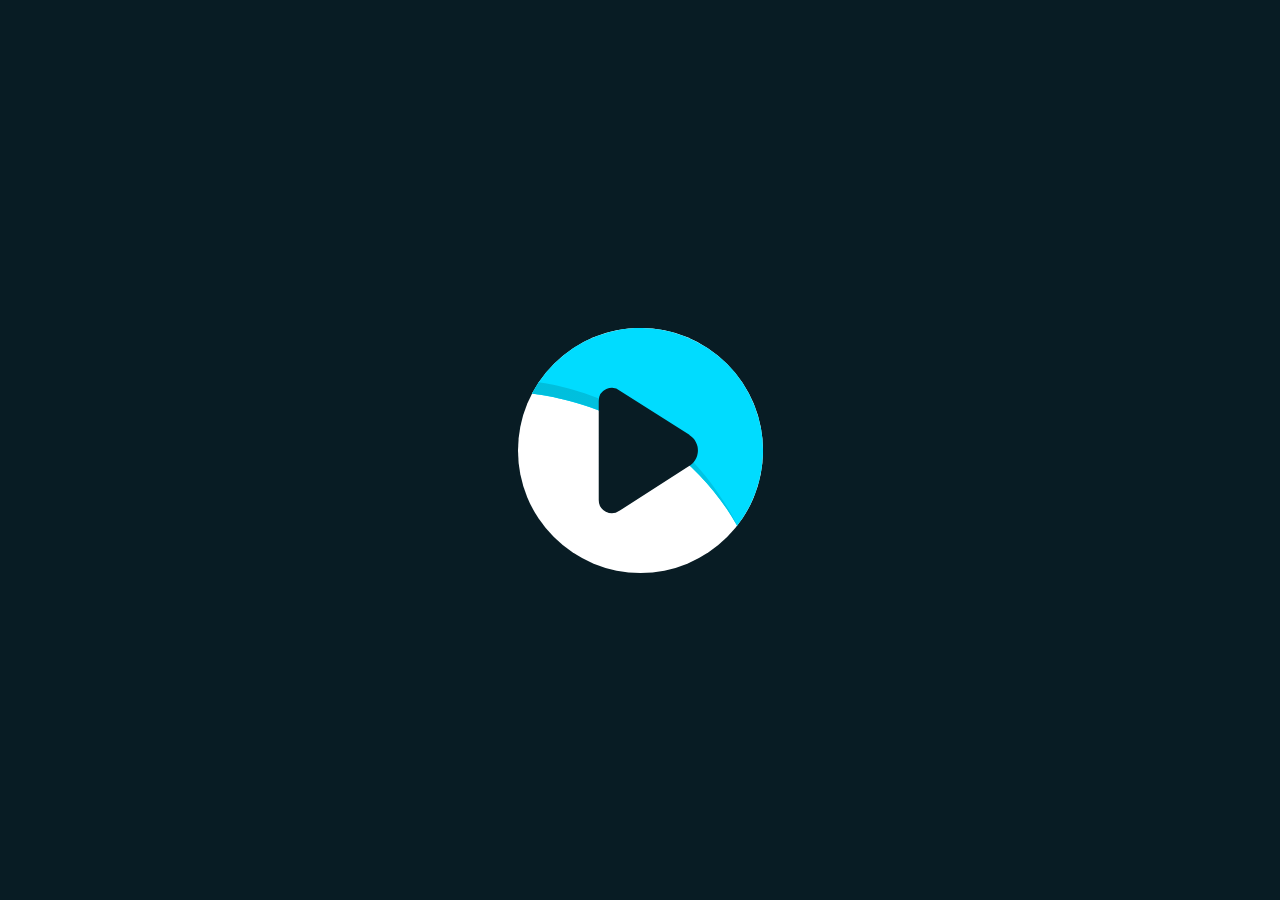
<file: index.html>
<html>
    <head>
        <meta charset="utf-8">
        
        <title>Test</title>

        <link rel="stylesheet" href="style.css">
        <link href="https://fonts.googleapis.com/icon?family=Material+Icons" rel="stylesheet">
    </head>
    <body>
        <div id="opener">
            <div id="startWrapper">

                <img id="logoStart" src="res/logoStart.svg">
                
            </div>

        </div>
        <div id="loading">
            HIER LADEBILDSCHIRM EINFÜGEN
        </div>
        <div id="home">
            <div id="logoWrapper">
                <img id="logoSmall" src="res/logoSmall.svg">
            </div>
            <div id="queryWrapper">
                <input type="text" id="query" autofocus> 
                <button id="but" onclick="startSearch();"><i class="material-icons">&#xE8B6;</i></button>
                
            </div> 
            <div id="BigLogoWrapper">
                <img id="logoBig" src="res/logoBig.svg">
            </div>
            
        </div>
        <div id="multiResults">
            <div id="logoWrapper">
                <img id="logoSmall" src="res/logoSmall.svg">
            </div>
            <div id="results">
                <p id="result-query"></p>
                <p id="result-quant"></p>
            </div>
            <div id="BigLogoWrapper">
                <img id="logoBig" src="res/logoBig.svg">
            </div>
            <div id="cards"></div>
        </div>
        <div id="result">
            <div id="logoWrapperDetail">
                <img id="logoSmall" src="res/logoSmall.svg">
            </div>
            <div id="left">
                <div id="box1">
                    <h1 id="detail-title"></h1>
                    <h2 id="detail-year"></h2>
                    <img id="detail-image">
                </div>  
                <div id="gradient"></div>
            </div>
            <div id="middle">
                <div id="box2">
                    <h1 id="besch">Beschreibung</h1>
                    <p id="detail-description"></p>
                    <h1 id="info">Information</h1>
                    <table >
                        <tr>
                            <td id="first">
                                <img id="tmdb" src="res/tmdb.svg">
                            </td>
                            <td id="second">
                                <p id="rating-desc">TMDB Score</p>
                            </td>
                            <td id="third">
                                <p id="detail-rating"></p>
                            </td>
                        </tr>
                    </table>
                    <table id="secondTable">
                        <tr>
                            <td id="first">
                                <img id="age" src="res/age.svg">
                            </td>
                            <td id="second1">
                                <p id="rating-desc">Altersfreigabe</p>
                            </td>
                            <td id="third1">
                                <p id="detail-min-age"></p>
                            </td>
                        </tr>
                    </table>
                    <table id="thirdTable">
                        <tr>
                            <td id="first">
                                <i id="time" class="material-icons">&#xE8B5;</i>
                            </td>
                            <td id="second1">
                                <p id="rating-desc">Laufzeit</p>
                            </td>
                            <td id="third1">
                                <p id="detail-runtime"></p>
                            </td>
                        </tr>
                    </table>
                </div>
            </div>
            <div id="right">
                <div id="box3">
                    <h1 id="besch">Verfügbarkeit</h1>
                    <div id="detail-availability"></div>
                </div>   
            </div>
            <div id="BigLogoWrapper">
                <img id="logoBig" src="res/logoBig.svg">
            </div>
        </div>
        <div id="impressum"></div>

        <script type="text/javascript" src="main.js"></script>
        <script>
            startup();

            function startup() {
                navTo("opener");
                setTimeout(()=>{
                    navTo("home");
                }, 3000);
            }
        </script>
    </body>
</html>
</file>
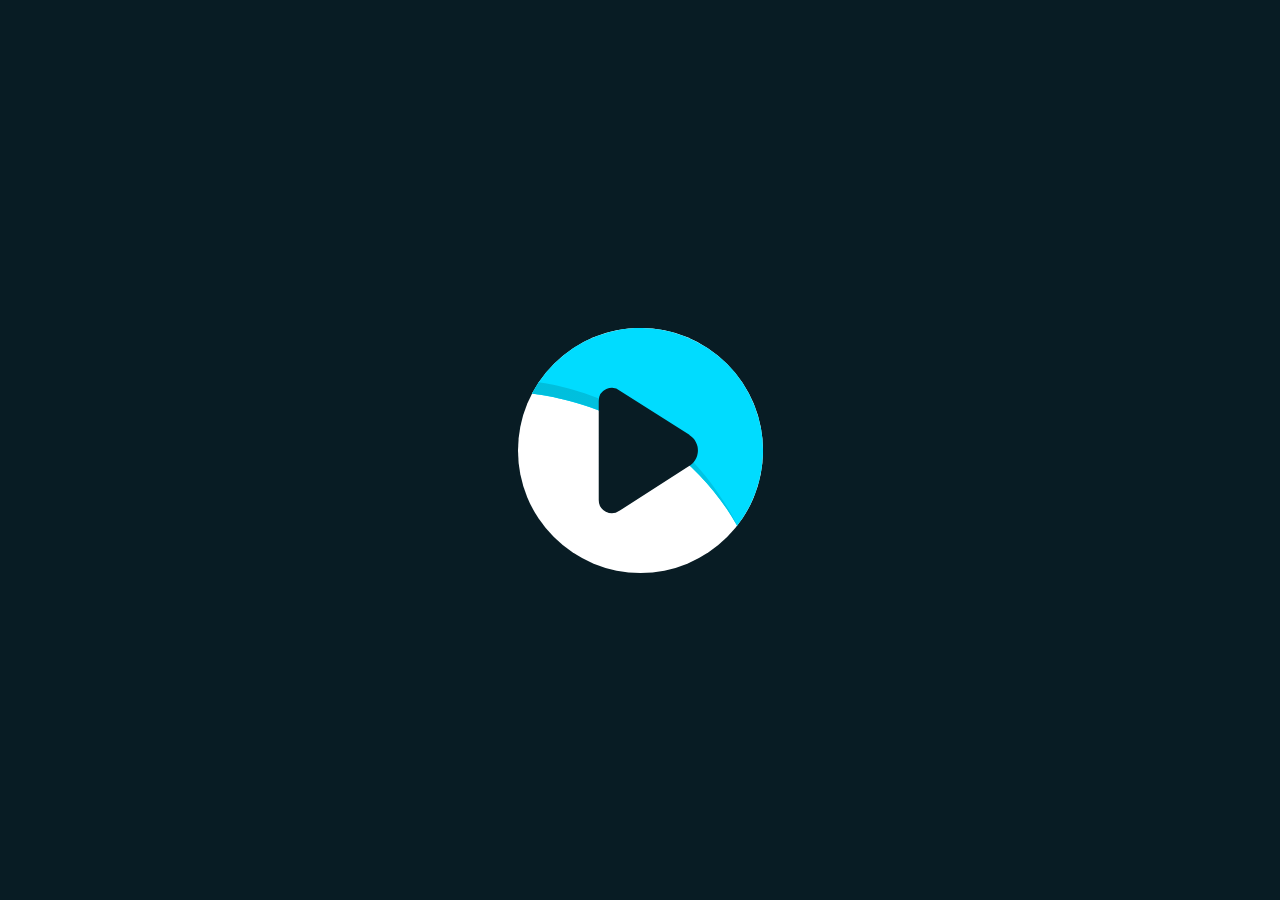
<file: tizen-project/index.html>
<html>
    <head>
        <meta charset="utf-8">
        
        <title>Test</title>

        <link rel="stylesheet" href="style.css">
        <link href="https://fonts.googleapis.com/icon?family=Material+Icons" rel="stylesheet">
        <link href="https://fonts.googleapis.com/css?family=Titillium+Web" rel="stylesheet">
    </head>
    <body>
        <div id="opener">
            <div id="startWrapper">

                <img id="logoStart" src="res/logoStart.svg">
                
            </div>

        </div>
        <div id="loading">
            <video src="res/Loading.webm" style="height: 100%; width: 100%;" loop="true" autoplay="true" id="loadingVid"></video>
        </div>
        <div id="home">
            <div id="logoWrapper">
                <img id="logoSmall" src="res/logoSmall.svg">
            </div>
            <div id="queryWrapper">
                <input type="text" id="query" autofocus> 
                <button id="but" onclick="startSearch();"><i class="material-icons">&#xE8B6;</i></button>
                
            </div> 
            <div id="BigLogoWrapper">
                <img id="logoBig" src="res/logoBig.svg">
            </div>
            
        </div>
        <div id="multiResults">
            <div id="logoWrapper">
                <img id="logoSmall" src="res/logoSmall.svg">
            </div>
            <div id="results">
                <p id="result-query"></p>
                <p id="result-quant"></p>
            </div>
            <div id="BigLogoWrapper">
                <img id="logoBig" src="res/logoBig.svg">
            </div>
            <div id="cards"></div>
        </div>
        <div id="result">
            <div id="logoWrapperDetail">
                <img id="logoSmall" src="res/logoSmall.svg">
            </div>
            <div id="left">
                <div id="box1">
                    <h2 id="detail-year"></h2>
                    <h1 id="detail-title"></h1>
                    
                    <img id="detail-image">
                </div>  
                <div id="gradient"></div>
            </div>
            <div id="middle">
                <div id="box2">
                    <h1 id="besch">Beschreibung</h1>
                    <p id="detail-description"></p>
                    <div id="sourceWrapper">
                        <p id="source">Quelle: TheMovieDB.org</p>
                    </div>
                    <h1 id="info">Informationen</h1>
                    <table >
                        <tr>
                            <td id="first">
                                <img id="tmdb" src="res/tmdb.svg">
                            </td>
                            <td id="second">
                                <p id="rating-desc">TMDB Score</p>
                            </td>
                            <td id="third">
                                <p id="detail-rating"></p>
                            </td>
                        </tr>
                    </table>
                    <table id="secondTable">
                        <tr>
                            <td id="first">
                                <img id="age" src="res/age.svg">
                            </td>
                            <td id="second1">
                                <p id="rating-desc">Altersfreigabe</p>
                            </td>
                            <td id="third1">
                                <p id="detail-min-age"></p>
                            </td>
                        </tr>
                    </table>
                    <table id="thirdTable">
                        <tr>
                            <td id="first">
                                <i id="time" class="material-icons">&#xE8B5;</i>
                            </td>
                            <td id="second1">
                                <p id="rating-desc">Laufzeit</p>
                            </td>
                            <td id="third1">
                                <p id="detail-runtime"></p>
                            </td>
                        </tr>
                    </table>
                </div>
            </div>
            <div id="right">
                <div id="box3">
                    <h1 id="besch">Verfügbarkeit *</h1>
                    <div id="detail-availability"></div>
                </div>  
            </div>
            <div id="source2Wrapper">
                <p id="source2">* Quelle: JustWatch.com</p>
            </div>
            <div id="BigLogoWrapper">
                <img id="logoBig" src="res/logoBig.svg">
            </div>
        </div>
        <div id="impressum"></div>

        <script type="text/javascript" src="main.js"></script>
        <script>
            startup();

            function startup() {
                navTo("opener");
                setTimeout(()=>{
                    navTo("home");
                }, 3000);
            }
        </script>
    </body>
</html>
</file>
<file: style.css>
body {
    font-family: 'Titillium Web', sans-serif;
    background: #081C24;
    color: #FFF;
    /* overflow: hidden; */
    margin: 0;
}

@font-face {
    font-family: "SKY";
    src: url(res/SKYfontThick.ttf) format("truetype");
}

h1 {
    -webkit-margin-before: 0px;
    -webkit-margin-after: 0px;
    -webkit-margin-start: 0px;
    -webkit-margin-end: 0px;
}

h2 {
    -webkit-margin-before: 0px;
    -webkit-margin-after: 0px;
    -webkit-margin-start: 0px;
    -webkit-margin-end: 0px;
}

h3 {
    -webkit-margin-before: 0px;
    -webkit-margin-after: 0px;
    -webkit-margin-start: 0px;
    -webkit-margin-end: 0px;
}

p {
    -webkit-margin-before: 0px;
    -webkit-margin-after: 0px;
    -webkit-margin-start: 0px;
    -webkit-margin-end: 0px;
}

::-webkit-scrollbar {
    display: none;
}

/* ------------------------------------
                  HOME
-------------------------------------*/

#home {
    overflow: hidden;
}

#queryWrapper {
    z-index: 5;
    display: flex;
    justify-content: center;
    align-items: center;
    height: 600px;
    width: 100%;
}

#query {
    height: 40px;
    width: 700px;
    border: none;
    border-bottom: #FFF 1px solid;
    background: transparent;
    color: #FFF;
    font-size: 25px;
}

#query:focus {
    outline: none;
}

#but {
    background: transparent;
    color: #00DCFF;
    border: none;
    margin-left: -26px;
    margin-bottom: 2px;
}

#but:active {
    outline: none;
}

#but:focus {
    outline: none;
}

#BigLogoWrapper {
    z-index: -1;
    width: 750px;
    height: 750px;
    position: fixed;
    right: -206px;
    bottom: -125px;
    overflow: hidden;
}

#logoBig {
    width: 100%;
    overflow: hidden;
    

}

#logoWrapper {
    display: flex;
    justify-content: center;
    align-items: center;
    top: 0;
    padding-top: 50px;
    padding-bottom: 50px;
    position: fixed;
    width: 100%;
    background: linear-gradient(to top, rgba(8, 28, 36, 0) 0%,rgba(8, 28, 36, 1) 50%,rgba(8, 28, 36, 1) 100%);
}

#logoSmall {
    width: 178px;
    height: 47px;
    margin: 0 auto;
}

#logoWrapperDetail {
    z-index: 3;
    position: absolute;
    display: flex;
    justify-content: center;
    align-items: center;
    margin-top: 50px; 
    width: 100%;
}


/* ------------------------------------
              STARTING
-------------------------------------*/

#logoStart {
    width: 245px;
}

#startWrapper {
    display: flex;
    justify-content: center;
    align-items: center;
    height: 100%;
    width: 100%;
}

/* ------------------------------------
              RESULTS
-------------------------------------*/

.cards {
    z-index: 5;
}

.card {
    height: 280px;
    margin: 0 auto;
    margin-bottom: 50px; 
    width: 1040px;
    cursor: pointer;
}

.card:hover {
    background: #0F3240;
}

#result-query {
    font-size: 20px;
}

#result-quant {
    font-size: 15px;
}

#results {
    margin: 0 auto;
    margin-top: 130px;
    margin-bottom: 50px; 
    width: 1000px;
}

/* .card-left {
    display: block;
    float: left;
} */

.card-right {
    height: 280px;
}

.card-poster {
    width: 168px;
    margin-top: 20px;
    margin-left: 20px;
    float: left;
    padding-right: 60px;
}

.card-title {

    padding-top: 25px;
    font-size: 30px;
    font-weight: 500;
}

.card-subtitle {
    font-size: 15px;
    padding-left: 40px;
    font-weight: 300;
    margin-top: -29px;
    color: #00DCFF;
}

.card-subsubtitle {
    font-size: 20px;
    display: none;
}

.card-description {
    max-width: 750px;
    margin-top: 30px;
    overflow: hidden;
    display: -webkit-box;
    -webkit-line-clamp: 3;
    -webkit-box-orient: vertical;
    word-break: keep-all;
    font-size: 20px;
}

.card-min-age {
    margin-top: 30px;
    font-size: 15px;
}

/* ------------------------------------
              DETAILS
-------------------------------------*/

#gradient {
    position: absolute;
    left: 0;
    bottom: 0;
    height: 80vh;
    width: 640px;
    background: linear-gradient(to bottom, rgba(0,0,0,0) 0%,rgba(0,0,0,0.9) 77%,rgba(0,0,0,1) 100%);
}

#left {
    background-position: center;
    background-size: cover;
    background-repeat: no-repeat;
    height: 100vh;
    position: absolute;
    width: 640px;
    left: 0;
}

#middle {
    position: absolute;
    width: 640px;
    left: 640px;
}

#right {
    position: absolute;
    width: 640px;
    right: 0;
}

#detail-availability {
    margin-top: 30px;
}

.detail-services-o {
    width: 222px;
    float: left;
}

.detail-services-e {
    width: 222px;
    float: right;
}

.detail-services-logo {
    width: 222px;
    height: 66px;
    margin-bottom: 10px;
    font-family: 'SKY';
}

.detail-services-price {
    text-align: center;
    font-size: 15px;
    margin-bottom: 20px;
}

#box1 {
    width: 540px;
    margin: 0 auto;
}

#box2 {
    width: 540px;
    margin: 0 auto;
}

#box3 {
    width: 540px;
    margin: 0 auto;
}

#detail-year {
    z-index: 10;
    font-weight: 500;
    position: absolute;
    font-size: 30px;
    bottom: 190px;
}

#detail-title {
    z-index: 10;
    bottom: 60px;
    height: 130px;
    overflow: hidden;
    font-size: 50px;
    font-weight: 600;
    line-height: 50px;
    display: -webkit-box;
    -webkit-line-clamp: 3;
    -webkit-box-orient: vertical;
    word-break: keep-all;
    position: absolute;
}

#detail-description {
    margin-top: 20px;
    font-size: 20px;
    overflow: hidden;
    display: -webkit-box;
    -webkit-line-clamp: 16;
    -webkit-box-orient: vertical;
    word-break: keep-all;
    font-weight: 400;
}

#besch {
    margin-top: 140px;
}

#info {
    margin-top: 55px;
}

#tmdb {
    width: 24px;
    height: 26px;
}

#age {
    width: 26px;
    height: 26px;
}

table {
    margin-top: 20px;
    width: 100%;
}

#first {
    width: 40px;
}

#second {
    width: 345px;
    padding-bottom: 2px;
}

#second1 {
    width: 345px;
}

#third {
    text-align: right;
    padding-bottom: 2px;
}

#third1 {
    text-align: right;
}

#secondTable {
    margin-top: 20px;
}

#thirdTable {
    margin-top: 20px;
}

#time {
    font-size: 29px;
    color: #00DCFF;
}
</file>
<file: tizen-project/style.css>
body {
    font-family: 'Titillium Web', sans-serif;
    background: #081C24;
    color: #FFF;
    /* overflow: hidden; */
    margin: 0;
}

h1 {
    -webkit-margin-before: 0px;
    -webkit-margin-after: 0px;
    -webkit-margin-start: 0px;
    -webkit-margin-end: 0px;
}

h2 {
    -webkit-margin-before: 0px;
    -webkit-margin-after: 0px;
    -webkit-margin-start: 0px;
    -webkit-margin-end: 0px;
}

h3 {
    -webkit-margin-before: 0px;
    -webkit-margin-after: 0px;
    -webkit-margin-start: 0px;
    -webkit-margin-end: 0px;
}

p {
    -webkit-margin-before: 0px;
    -webkit-margin-after: 0px;
    -webkit-margin-start: 0px;
    -webkit-margin-end: 0px;
}

::-webkit-scrollbar {
    display: none;
}

/* ------------------------------------
                  HOME
-------------------------------------*/

#home {
    overflow: hidden;
}

#queryWrapper {
    z-index: 5;
    display: flex;
    justify-content: center;
    align-items: center;
    height: 600px;
    width: 100%;
}

#query {
    height: 40px;
    width: 700px;
    border: none;
    border-bottom: #FFF 1px solid;
    background: transparent;
    color: #FFF;
    font-size: 25px;
}

#query:focus {
    outline: none;
}

#but {
    background: transparent;
    color: #00DCFF;
    border: none;
    margin-left: -26px;
    margin-bottom: 2px;
}

#but:active {
    outline: none;
}

#but:focus {
    outline: none;
}

#BigLogoWrapper {
    z-index: -1;
    width: 750px;
    height: 750px;
    position: fixed;
    right: -206px;
    bottom: -125px;
    overflow: hidden;
}

#logoBig {
    width: 100%;
    overflow: hidden;
    

}

#logoWrapper {
    display: flex;
    justify-content: center;
    align-items: center;
    top: 0;
    padding-top: 50px;
    padding-bottom: 50px;
    position: fixed;
    width: 100%;
    background: linear-gradient(to top, rgba(8, 28, 36, 0) 0%,rgba(8, 28, 36, 1) 50%,rgba(8, 28, 36, 1) 100%);
}

#logoSmall {
    width: 178px;
    height: 47px;
    margin: 0 auto;
}

#logoWrapperDetail {
    z-index: 3;
    position: absolute;
    display: flex;
    justify-content: center;
    align-items: center;
    margin-top: 50px; 
    width: 100%;
}


/* ------------------------------------
              STARTING
-------------------------------------*/

#logoStart {
    width: 245px;
}

#startWrapper {
    display: flex;
    justify-content: center;
    align-items: center;
    height: 100%;
    width: 100%;
}

/* ------------------------------------
              RESULTS
-------------------------------------*/

.cards {
    z-index: 5;
}

.card {
    height: 280px;
    margin: 0 auto;
    margin-bottom: 50px; 
    width: 1040px;
    cursor: pointer;
}

.card:hover {
    background: #0F3240;
}

#result-query {
    font-size: 20px;
}

#result-quant {
    font-size: 15px;
}

#results {
    margin: 0 auto;
    margin-top: 130px;
    margin-bottom: 50px; 
    width: 1000px;
}

/* .card-left {
    display: block;
    float: left;
} */

.card-right {
    height: 280px;
}

.card-poster {
    width: 168px;
    margin-top: 20px;
    margin-left: 20px;
    float: left;
    padding-right: 60px;
}

.card-title {

    padding-top: 25px;
    font-size: 30px;
    font-weight: 500;
}

.card-subtitle {
    font-size: 15px;
    padding-left: 40px;
    font-weight: 300;
    margin-top: -29px;
    color: #00DCFF;
}

.card-subsubtitle {
    font-size: 20px;
    display: none;
}

.card-description {
    max-width: 750px;
    margin-top: 30px;
    overflow: hidden;
    display: -webkit-box;
    -webkit-line-clamp: 3;
    -webkit-box-orient: vertical;
    word-break: keep-all;
    font-size: 20px;
}

.card-min-age {
    margin-top: 30px;
    font-size: 15px;
}

/* ------------------------------------
              DETAILS
-------------------------------------*/

#gradient {
    position: absolute;
    left: 0;
    bottom: 0;
    height: 80vh;
    width: 640px;
    background: linear-gradient(to bottom, rgba(0,0,0,0) 0%,rgba(0,0,0,0.9) 77%,rgba(0,0,0,1) 100%);
}

#left {
    background-position: center;
    background-size: cover;
    background-repeat: no-repeat;
    height: 100vh;
    position: absolute;
    width: 640px;
    left: 0;
}

#middle {
    position: absolute;
    width: 640px;
    left: 640px;
}

#right {
    position: absolute;
    width: 640px;
    right: 0;
}

#detail-availability {
    margin-top: 30px;
}

.detail-services-o {
    width: 222px;
    float: left;
}

.detail-services-e {
    width: 222px;
    float: right;
}

.detail-services-logo {
    width: 222px;
    height: 66px;
    margin-bottom: 10px;
}

.detail-services-price {
    text-align: center;
    font-size: 15px;
    margin-bottom: 20px;
}

#box1 {
    z-index: 5;
    width: 540px;
    margin-left: 50px;
    position: absolute;
    bottom: 0px;
}

#box2 {
    width: 540px;
    margin: 0 auto;
}

#box3 {
    width: 540px;
    margin: 0 auto;
}

#detail-year {
    z-index: 10;
    font-weight: 500;
    font-size: 30px;
    margin-bottom: 10px;
}

#detail-title {
    z-index: 10;
    width: 540px;
    margin-bottom: 60px;
    font-size: 50px;
    font-weight: 600;
    line-height: 50px;
    display: -webkit-box;
    -webkit-line-clamp: 3;
    -webkit-box-orient: vertical;
    word-break: keep-all;
}

#detail-description {
    margin-top: 20px;
    font-size: 20px;
    overflow: hidden;
    display: -webkit-box;
    -webkit-line-clamp: 16;
    -webkit-box-orient: vertical;
    word-break: keep-all;
    font-weight: 400;
}

#besch {
    margin-top: 140px;
}

#info {
    margin-top: 30px;
}

#tmdb {
    width: 24px;
    height: 26px;
}

#age {
    width: 26px;
    height: 26px;
}

table {
    margin-top: 20px;
    width: 100%;
}

#first {
    width: 40px;
}

#second {
    width: 345px;
    padding-bottom: 2px;
}

#second1 {
    width: 200px;
}

#third {
    text-align: right;
    padding-bottom: 2px;
}

#third1 {
    text-align: right;
}

#secondTable {
    margin-top: 20px;
}

#thirdTable {
    margin-top: 20px;
}

#time {
    font-size: 29px;
    color: #00DCFF;
}

.detail-rating-real {
    font-weight: 500;
}

#sourceWrapper {
    margin-top: 5px;
    width: 100%;
    text-align: right;
    opacity: 0.5;
    font-size: 12px;
}

#source2Wrapper {
    position: absolute;
    right: 15px;
    bottom: 15px;
    width: 100%;
    text-align: right;
    opacity: 0.5;
    font-size: 12px;
}
</file>
